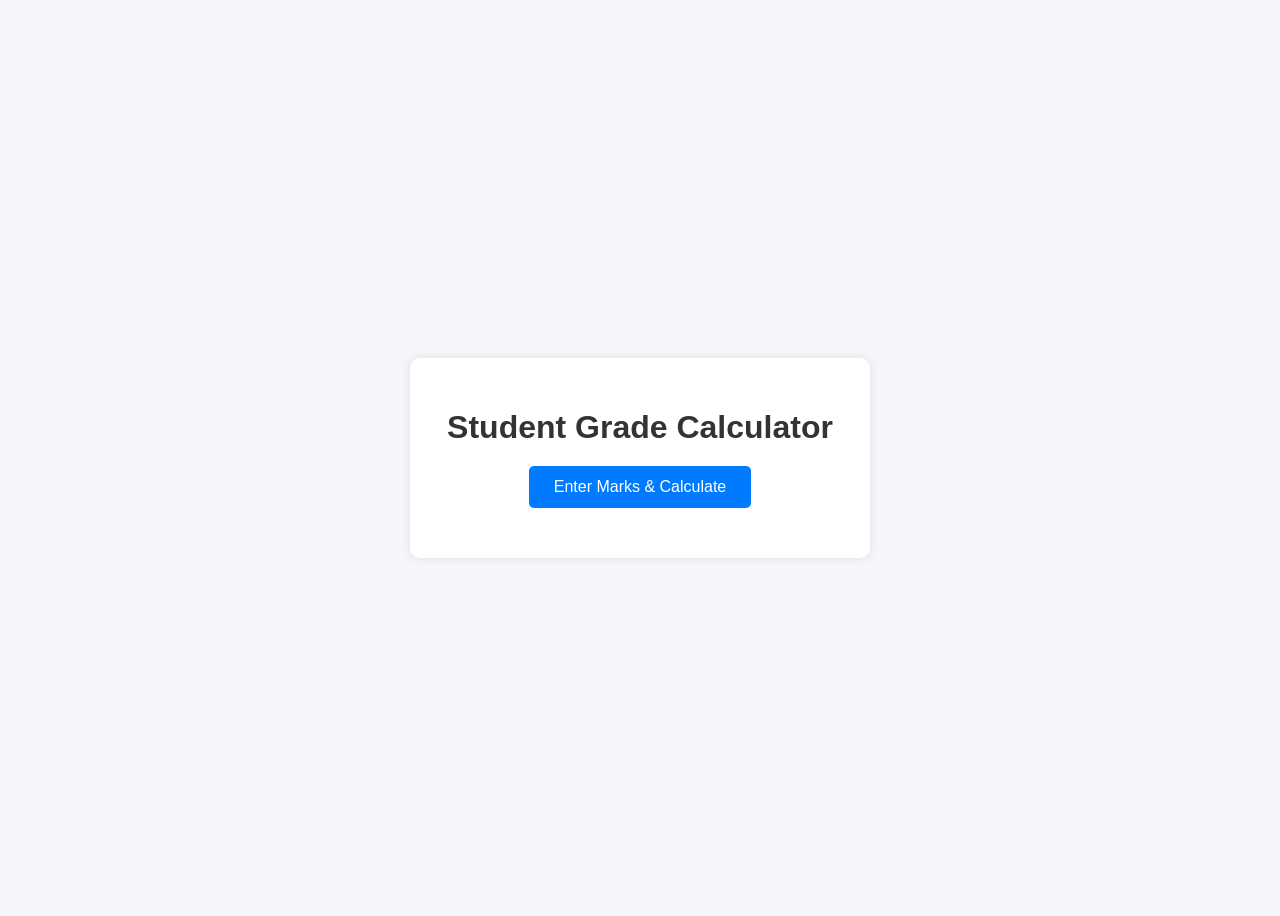
<file: index.html>
<!DOCTYPE html>
<html lang="en">
<head>
    <meta charset="UTF-8">
    <meta name="viewport" content="width=device-width, initial-scale=1.0">
    <title>Student Grade Calculator</title>
    <link rel="stylesheet" href="style.css">
</head>
<body>

    <div class="container">
        <h1>Student Grade Calculator</h1>

        <button onclick="calculateResult()">
            Enter Marks & Calculate
        </button>

        <div id="output"></div>
    </div>

    <script src="script.js"></script>
</body>
</html>
</file>
<file: style.css>
* .{
    margin: 0;
    padding: 0;
    box-sizing: border-box;
}

body {
    font-family: Arial, sans-serif;
    background-color: #f4f6f9;
    display: flex;
    justify-content: center;
    align-items: center;
    height: 100vh;
}

.container {
    background-color: white;
    padding: 30px;
    border-radius: 10px;
    width: 400px;
    text-align: center;
    box-shadow: 0 0 10px rgba(0, 0, 0, 0.1);
}

h1 {
    color: #333;
    margin-bottom: 20px;
}

button {
    background-color: #007bff;
    color: white;
    border: none;
    padding: 12px 25px;
    font-size: 16px;
    border-radius: 5px;
    cursor: pointer;
}

button:hover {
    background-color: #0056b3;
}

#output {
    margin-top: 20px;
    font-size: 18px;
    color: #333;
    line-height: 1.8;
}
</file>
